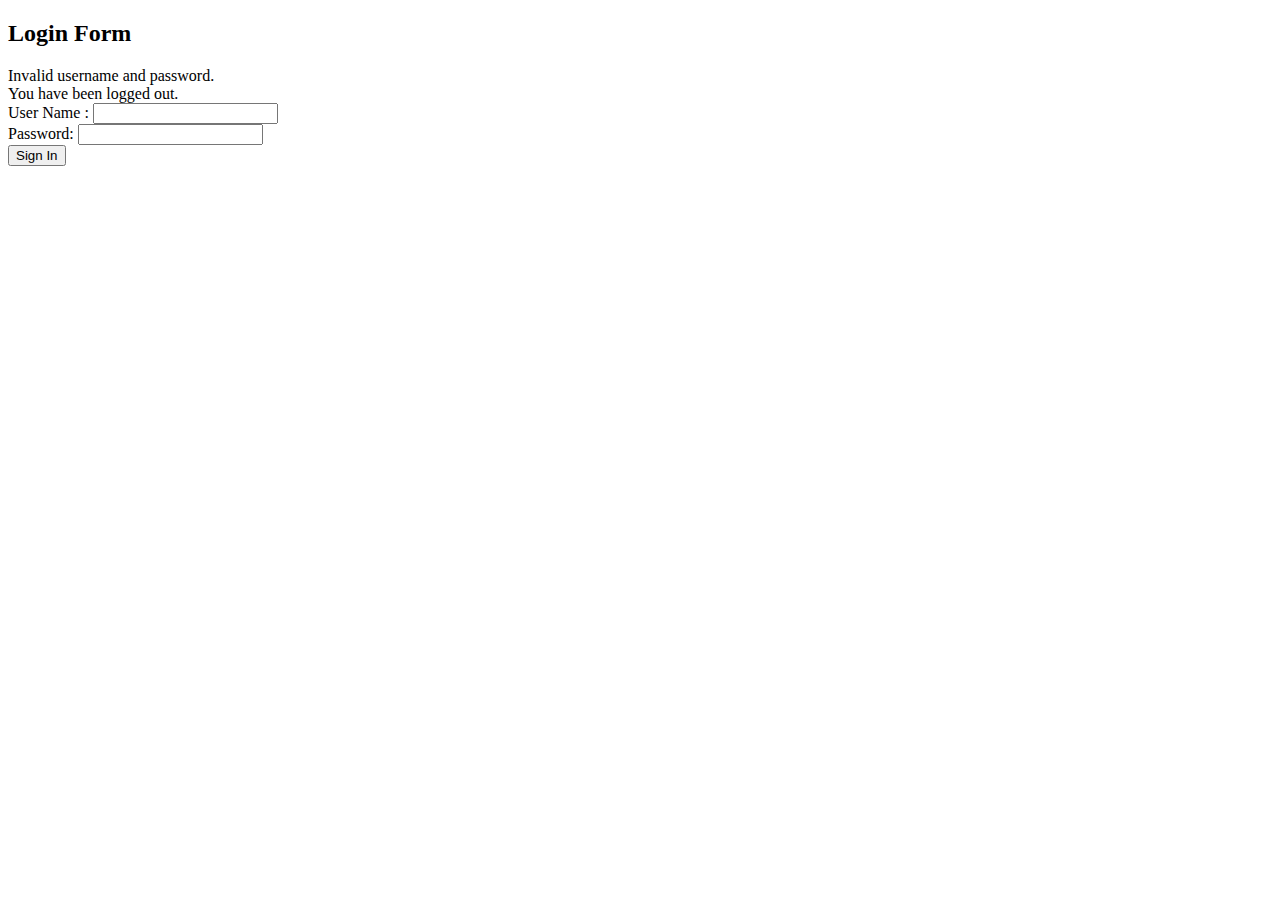
<file: target/classes/templates/login.html>
<!DOCTYPE html>
<html>
<head>
<meta charset="UTF-8">
<title>Login</title>
</head>
<body>
<h2>Login Form</h2>
        <div th:if="${param.error}">
            Invalid username and password.
        </div>
        <div th:if="${param.logout}">
            You have been logged out.
        </div>
        <form th:action="@{/login}" method="post">
            <div><label> User Name : <input type="text" name="username"/> </label></div>
            <div><label> Password: <input type="password" name="password"/> </label></div>
            <div><input type="submit" value="Sign In"/></div>
        </form>
</body>
</html>
</file>
